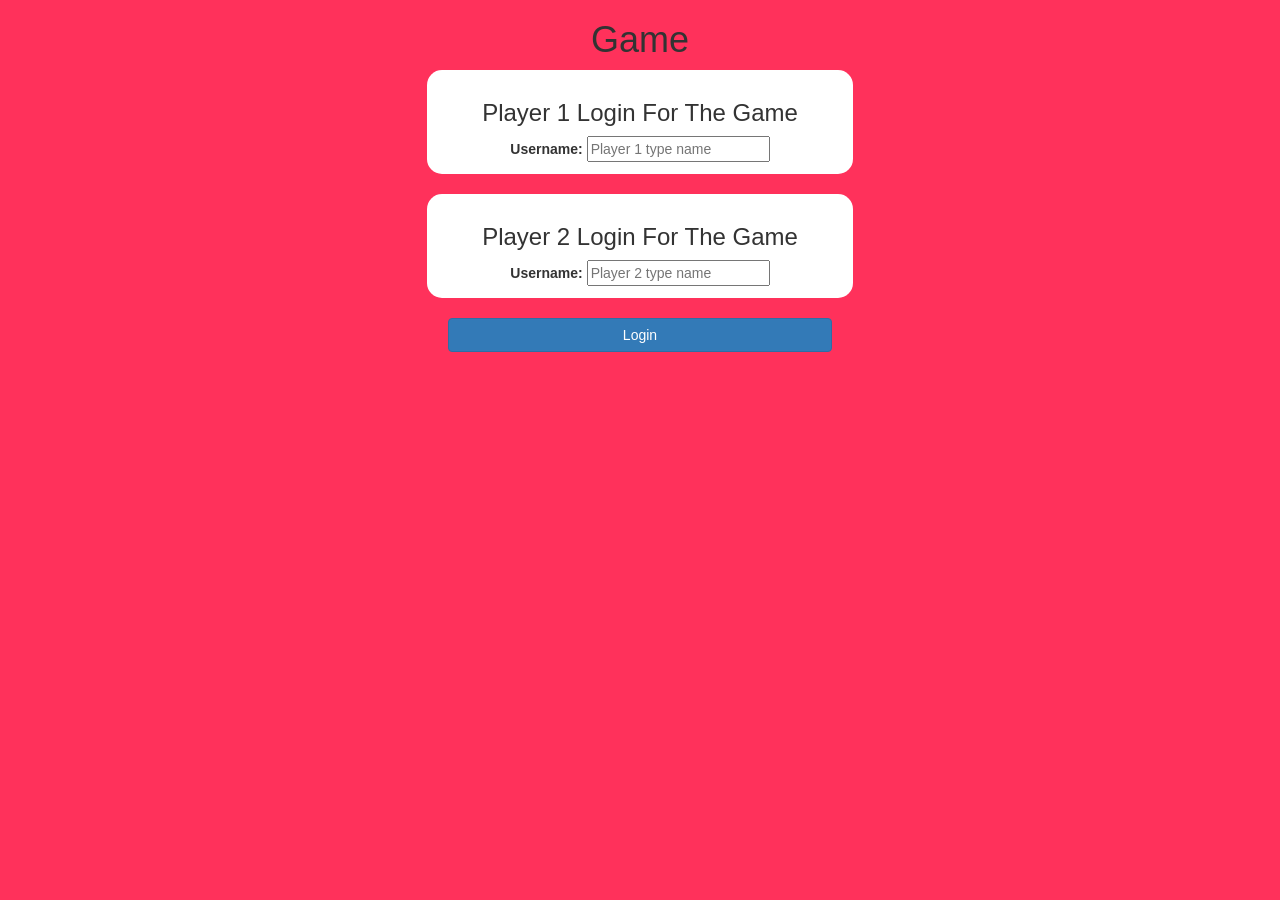
<file: index.html>
<html>
    <head>
        <title>The Math Quiz Game!</title>
        <meta name="viewport" content="width=device-width, initial-scale=1">
        <link rel="stylesheet" href="https://maxcdn.bootstrapcdn.com/bootstrap/3.4.0/css/bootstrap.min.css">
        <script src="https://ajax.googleapis.com/ajax/libs/jquery/3.4.1/jquery.min.js"></script>
        <script src="https://maxcdn.bootstrapcdn.com/bootstrap/3.4.0/js/bootstrap.min.js"></script>
        <link rel="stylesheet" type="text/css" href="style.css">
        <script src="main.js"></script>
    </head>
        <body>
            <center>
                <h1>Game</h1>
                <div class="col-lg-4 col-sm-8 col-xs-11 login_div1">
                    <h3>Player 1 Login For The Game</h3>
                    <label>Username: </label>
                    <input type="text" id="player1_name_input" class="for-control" placeholder="Player 1 type name">
                    <br>
                </div>
                <br>
                <div class="col-lg-4 col-sm-8 col-xs-11 login_div2">
                    <h3>Player 2 Login For The Game</h3>
                    <label>Username: </label>
                    <input type="text" id="player2_name_input" class="for-control" placeholder="Player 2 type name">
                    <br>
                </div>
                <br>
                <button style="width: 30%" class="btn btn-primary" onclick="adduser()">Login</button>
            </center>
        </body>
</html>
</file>
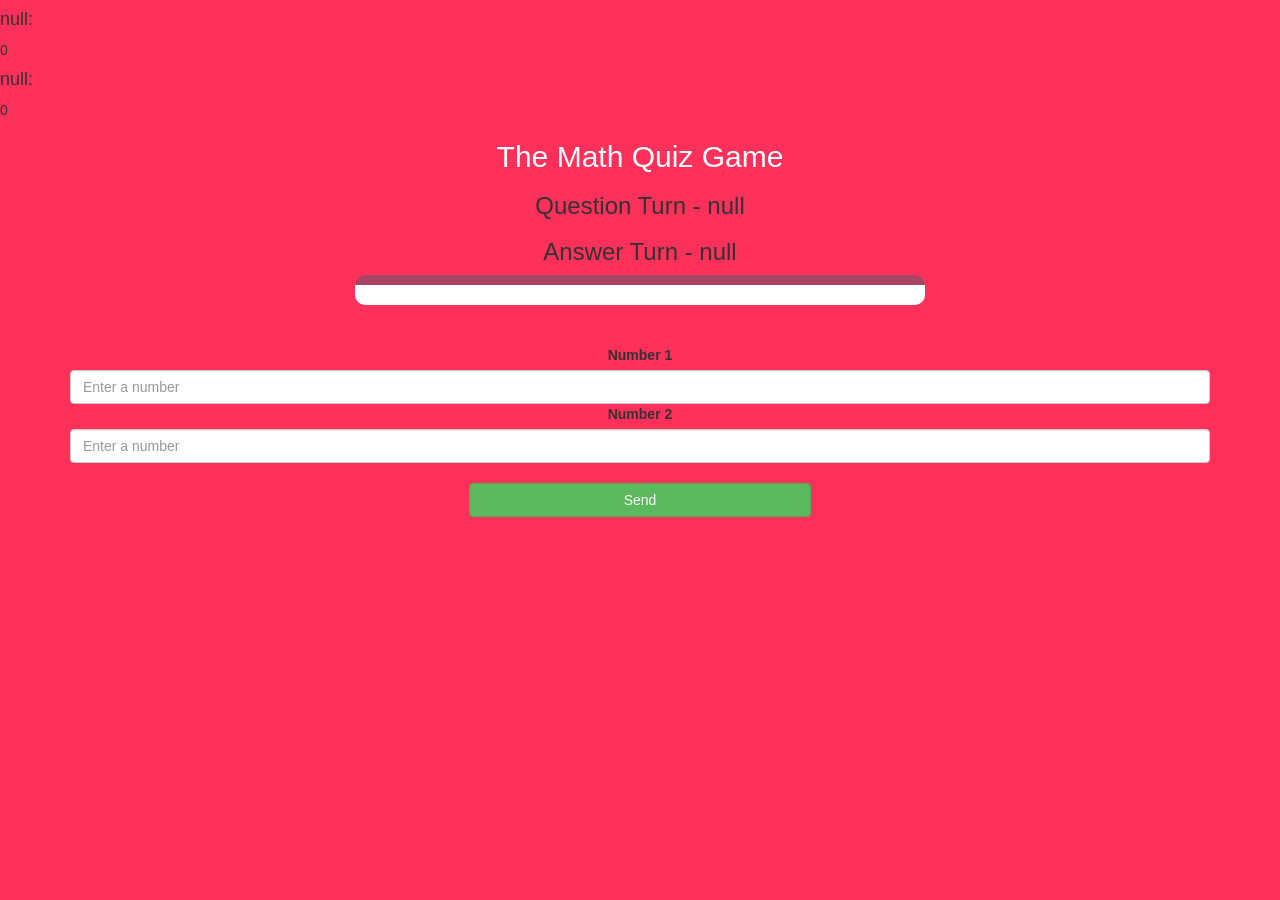
<file: game.html>
<!DOCTYPE html>
<html>
<head>
	<title>The Math Quiz Game!</title>

<meta name="viewport" content="width=device-width, initial-scale=1">
<link rel="stylesheet" href="https://maxcdn.bootstrapcdn.com/bootstrap/3.4.0/css/bootstrap.min.css">
<script src="https://ajax.googleapis.com/ajax/libs/jquery/3.4.1/jquery.min.js"></script>
<script src="https://maxcdn.bootstrapcdn.com/bootstrap/3.4.0/js/bootstrap.min.js"></script>

<link rel="stylesheet" type="text/css" href="style.css">
</head>
<body>
    <h4 id="player1_name"></h4> <span id="player1_score"></span>
	<br>
	<h4 id="player2_name"></h4> <span id="player2_score"></span>
	<div class="container">
	<center>
		<h2 style="color: white;">The Math Quiz Game</h2>
		<h3 id="player_question"></h3>
		<h3 id="player_answer"></h3>
		<div id="output" class="col-lg-6"></div>

		<br>
		<br>

		<label><b>Number 1</b></label>
		<input type="number" id="word" class="form-control" placeholder="Enter a number">
		<label><b>Number 2</b></label>
		<input type="number" id="word1" class="form-control" placeholder="Enter a number">

		<br>
		<button onclick="send()" class="btn btn-success" style="width:30%;">Send</button>

	</center>
</div>

<script src="main.js"></script>
</body>
</html>
</file>
<file: style.css>
body
{
	background-color: rgb(255, 49, 91);
}

.login_div1 , .login_div2
{
	background: white;
	padding: 10px;
	float: none;
	border-radius: 15px;
}
#output{
	background-color: white;
	border-radius: 10px;
	border-top: 10px solid #AA4465;
	padding: 10px;
	float: none;
	text-align: left;
}
</file>
